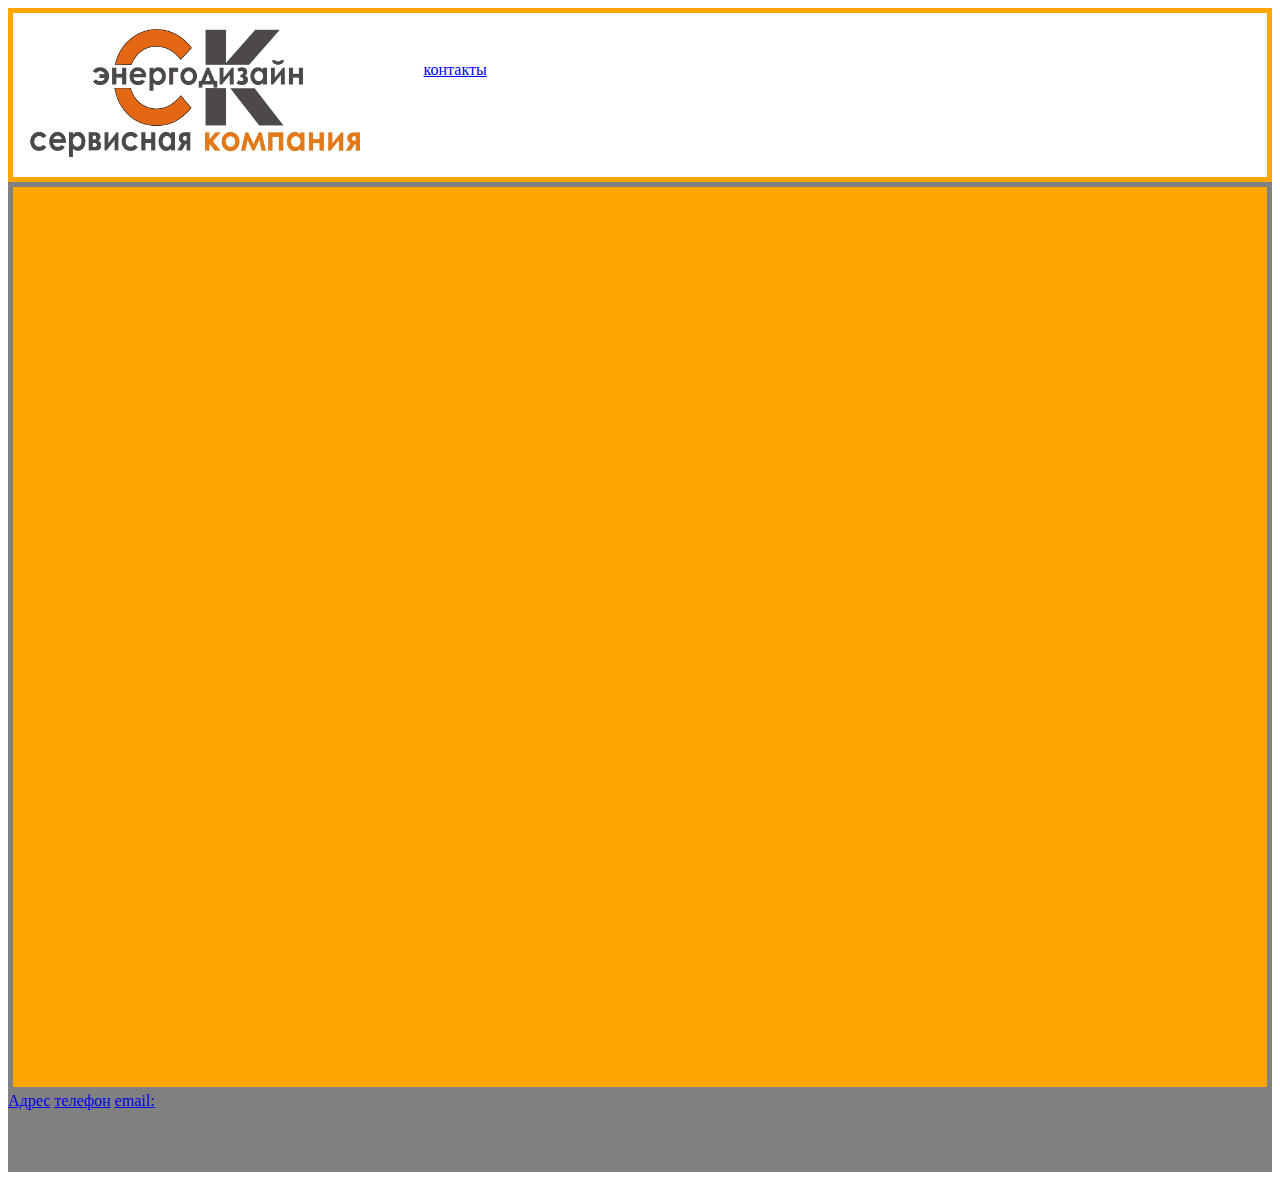
<file: EDSK/index.html>
<!DOCTYPE html>
<html lang="en">
  <head>
    <meta charset="UTF-8" />
    <meta http-equiv="X-UA-Compatible" content="IE=edge" />
    <meta name="viewport" content="width=device-width, initial-scale=1.0" />
    <title>Document</title>
    <link rel="stylesheet" href="css/style.css" />
  </head>
  <body>
    <div class="conteiner">
      <div class="conteiner__head">
        <div class="conteiner__head-logo">
          <img src="img/logo.jpg" />
        </div>
        <div class="conteiner__head-link">
          <a href="#footer"> контакты </a>
        </div>
      </div>

      <div class="conteiner__content"></div>
    </div>
  </body>
  <footer id="footer" class="footer">
    <a href="#">Адрес</a>
    <a href="#">телефон</a>
    <a href="#"> email:</a>
  </footer>
</html>
</file>
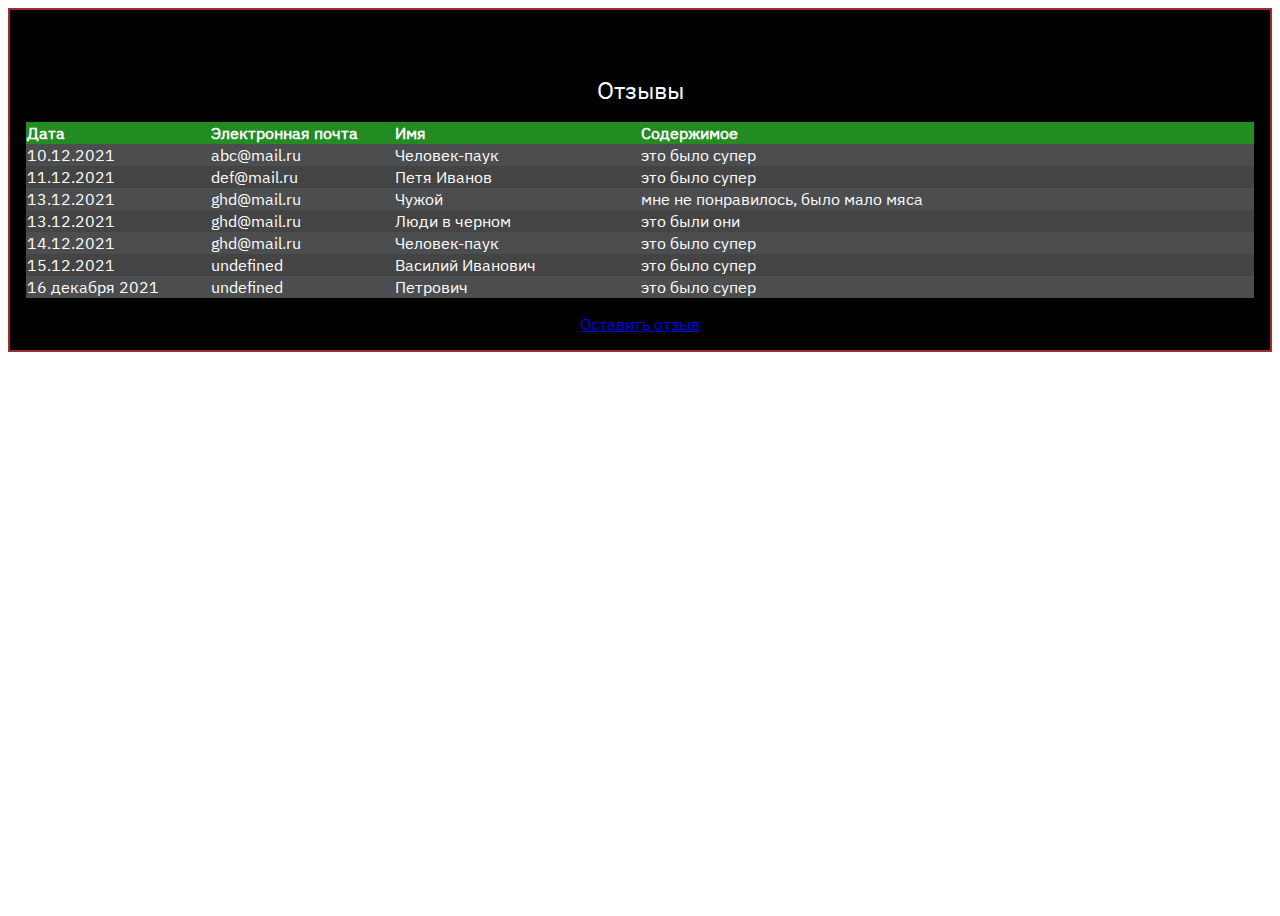
<file: table/index.html>
<!DOCTYPE html>
<html lang="en">
  <head>
    <meta charset="UTF-8" />
    <meta http-equiv="X-UA-Compatible" content="IE=edge" />
    <meta name="viewport" content="width=device-width, initial-scale=1.0" />
    <title>Review table</title>
    <link rel="stylesheet" href="./fonts/IBMPlexSans-Regular.ttf" />

    <link rel="stylesheet" href="./styles/styles.css" />
  </head>
  <body>
    <div class="container">
      <!-- таблица отзывов -->
      <div class="container__table-heading">Отзывы</div>
      <table class="container__table">
        <colgroup>
          <col style="width: 15%" />
          <col style="width: 15%" />
          <col style="width: 20%" />
          <col style="width: 50%" />
        </colgroup>
        <thead class="container__table-head">
          <tr class="container__table-headtrow">
            <th>
              <div>Дата</div>
            </th>
            <th>
              <div>Электронная почта</div>
            </th>
            <th>
              <div>Имя</div>
            </th>
            <th>
              <div>Содержимое</div>
            </th>
          </tr>
        </thead>
        <!-- tbody реализован в js -->
        <tbody id="table-body" class="container__table-body"></tbody>

        <tfoot class="container__table-footer"></tfoot>
      </table>
      <p><a href="./input.html">Оставить отзыв</a></p>
    </div>
    <script defer src="./js/table.js"></script>
  </body>
</html>
</file>
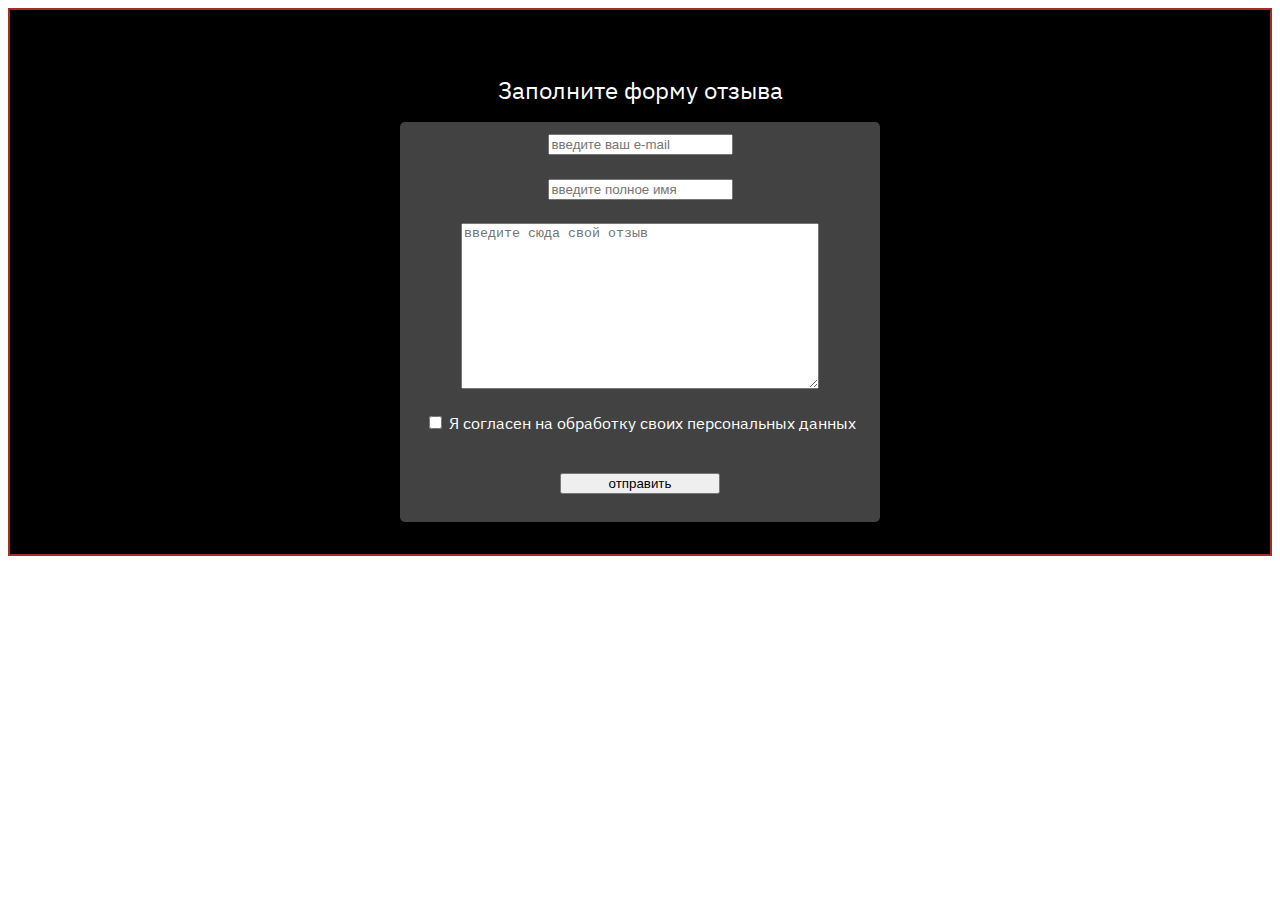
<file: table/input.html>
<!DOCTYPE html>
<html lang="en">
  <head>
    <meta charset="UTF-8" />
    <meta http-equiv="X-UA-Compatible" content="IE=edge" />
    <meta name="viewport" content="width=device-width, initial-scale=1.0" />
    <title>input window</title>
    <link rel="stylesheet" href="./fonts/IBMPlexSans-Regular.ttf" />
    <link rel="stylesheet" href="./styles/styles.css" />
    <script defer src="./js/input.js"></script>
  </head>
  <body>
    <div id="form" class="container">
      <!-- вводная форма -->
      <div class="container__form-heading">Заполните форму отзыва</div>
      <form id="inputForm" class="container__form-content">
        <input
          id="inputedEmail"
          class="container__form-email"
          type="email"
          required
          placeholder="введите ваш e-mail"
          name="inputed-email"
        />
        <input
          id="inputedName"
          class="container__form-input"
          type="text"
          required
          placeholder="введите полное имя"
          name="inputed-name"
        />
        <textarea
          id="inputedText"
          class="container__form-textarea"
          placeholder="введите сюда свой отзыв"
          name="inputed-review"
        ></textarea>
        <div class="container__form-checkbox">
          <input type="checkbox" id="checkbox" name="checkbox" />
          <label for="checkbox"
            >Я согласен на обработку своих персональных данных</label
          >
        </div>
        <button class="container__form-submit" type="submit">отправить</button>
      </form>
    </div>
  </body>
</html>
</file>
<file: EDSK/css/style.css>
body {
  max-width: 100%;
}
.conteiner {
  position: relative;
}
/* заголовок */
.conteiner__head {
  display: flex;
  flex-wrap: wrap;
  align-items: flex-start;
  vertical-align: middle;
  border: 5px solid orange;
}
.conteiner__head img {
  margin: 1rem 1rem;
  height: 8rem;
}
.conteiner__head-logo {
  display: inline-block;
}
.conteiner__head-link {
  margin: 3rem 3rem 0 3rem;
  display: inline-block;
}
/* основной контейнер */
.conteiner__content {
  height: 100vh;
  background-color: orange;
  border: 5px solid gray;
}
.footer {
  background-color: gray;
  color: rgb(255, 255, 255);
  height: 5rem;
}
</file>
<file: table/styles/styles.css>
@font-face {
  font-family: "IBM Plex Sans";
  font-style: normal;
  font-weight: 100;
  src: url("../fonts/IBMPlexSans-Regular.ttf");
}
body {
  max-width: 1920px;
  min-height: 100vh;
}
.container {
  font-family: "IBM Plex Sans";
  display: flex;
  border: 2px solid brown;
  align-items: center;
  flex-wrap: wrap;
  justify-content: center;
}
/* форма ввода */
.container__form-heading {
  text-align: center;
  display: block;
  width: 100%;
  font-size: 1.5rem;
  color: white;
  margin-top: 4rem;
  margin-bottom: 1rem;
}
.container__form-content {
  display: flex;
  flex-wrap: wrap;
  justify-content: center;
  align-items: center;
  width: 30rem;
  height: 25rem;
  background-color: rgb(66, 66, 66);
  color: white;
  border-radius: 5px;
  margin-bottom: 2rem;
}
.container__form-email {
  display: block;
  justify-content: center;
  margin: 0 3rem 0 3rem;
}
.container__form-input {
  display: block;
  justify-content: center;
  margin: 0 3rem 0 3rem;
}
.container__form-submit {
  display: block;
  margin-top: 1rem;
  margin-bottom: 1rem;
  width: 10rem;
}
.container__form-content textarea {
  display: block;
  width: 22rem;
  height: 10rem;
}
/* таблица вывода */
.container {
  background-color: black;
}
.container__table-heading {
  display: block;
  font-size: 1.5rem;
  background-color: black;
  color: rgb(255, 255, 255);
  width: 100%;
  text-align: center;
  margin-top: 4rem;
  margin-bottom: 1rem;
}
.container__table {
  margin: 0 1rem;
  width: 100%;
  border-collapse: collapse;
}
.container__table th {
  background-color: forestgreen;
  border-collapse: collapse;
  color: white;
  text-align: start;
}
.container__table-body td {
  border-collapse: collapse;
}
.container__table-body tr {
  background: #4c4d4f;
  color: white;
}
.container__table-body tr:nth-child(2n) {
  background: #444444;
  color: white;
}
</file>
